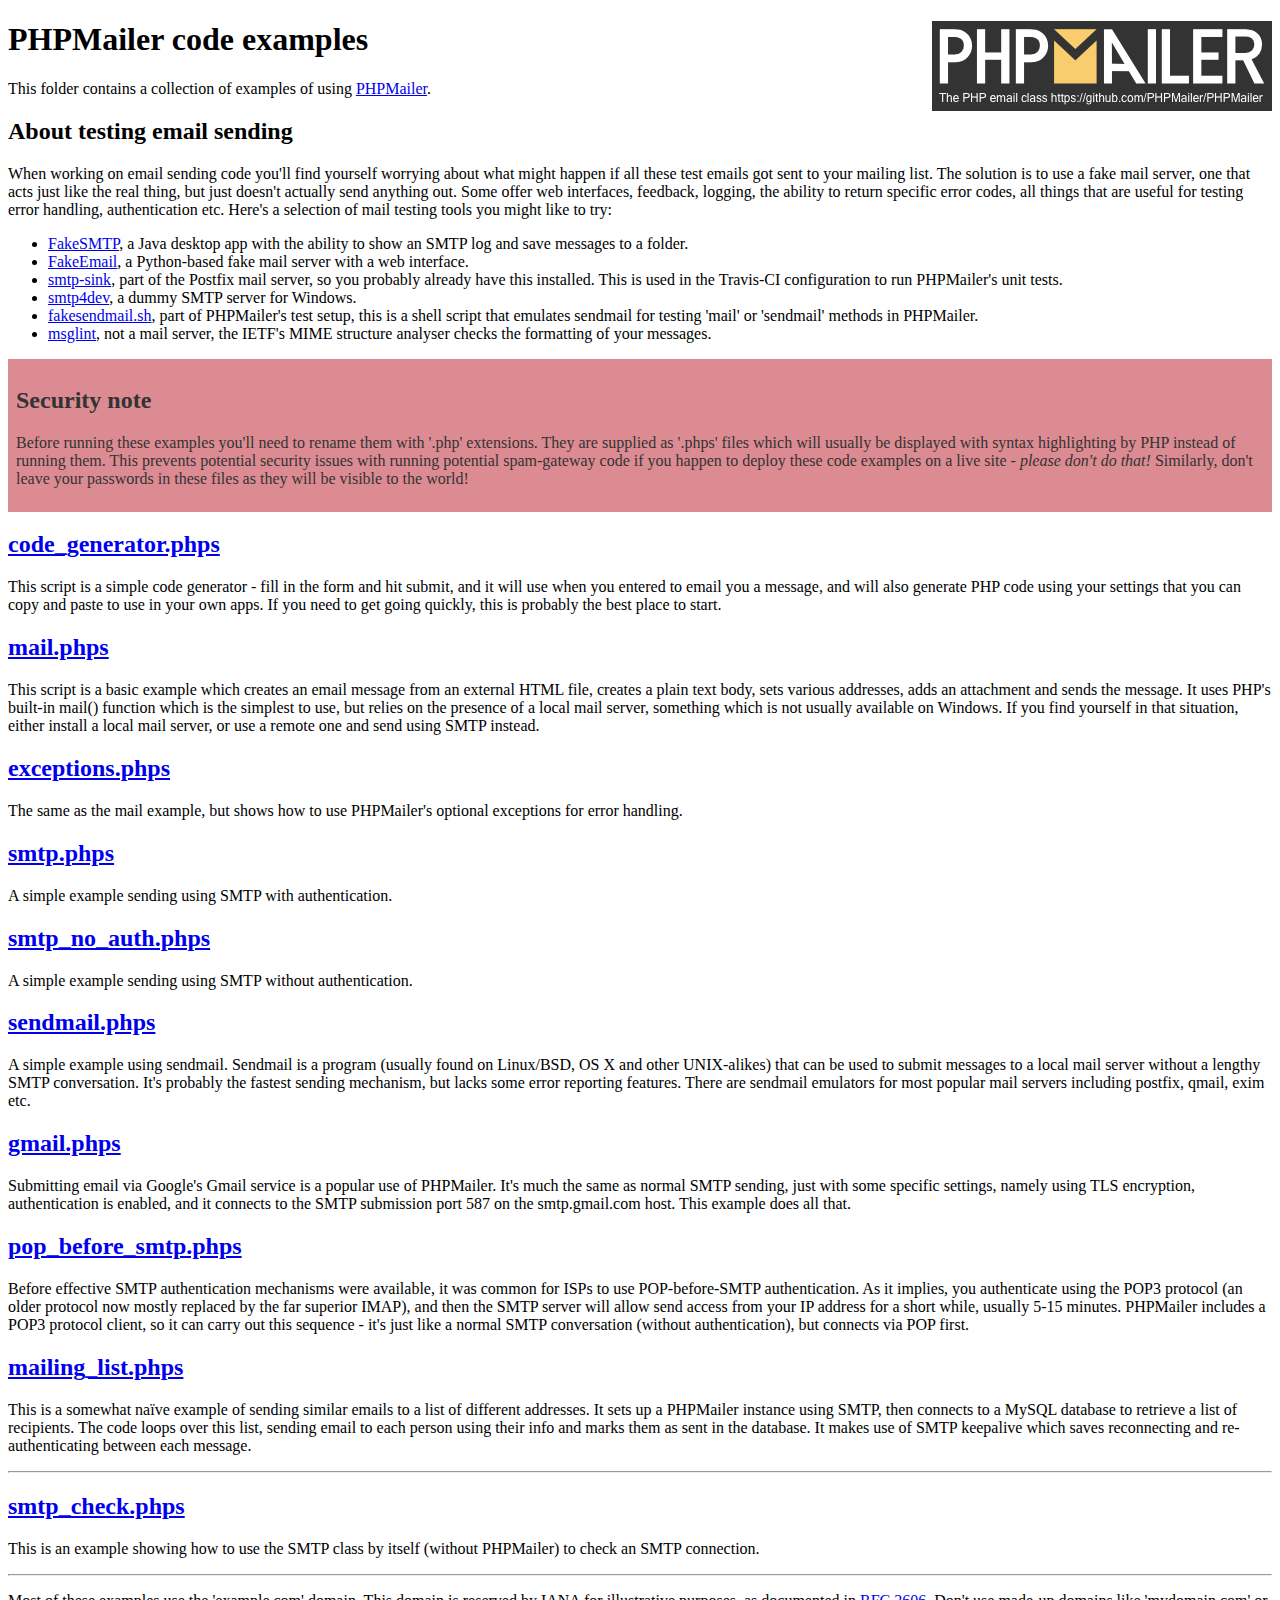
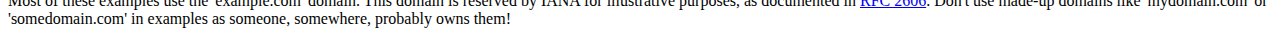
<file: php/phpmailer/PHPMailer/examples/index.html>
<!DOCTYPE html>
<html>
<head>
	<meta charset="UTF-8">
	<title>PHPMailer Examples</title>
</head>
<body>
<h1>PHPMailer code examples<a href="https://github.com/PHPMailer/PHPMailer"><img src="images/phpmailer.png" style="float:right; border:0;" alt="PHPMailer logo"></a></h1>
<p>This folder contains a collection of examples of using <a href="https://github.com/PHPMailer/PHPMailer">PHPMailer</a>.</p>
<h2>About testing email sending</h2>
<p>When working on email sending code you'll find yourself worrying about what might happen if all these test emails got sent to your mailing list. The solution is to use a fake mail server, one that acts just like the real thing, but just doesn't actually send anything out. Some offer web interfaces, feedback, logging, the ability to return specific error codes, all things that are useful for testing error handling, authentication etc. Here's a selection of mail testing tools you might like to try:</p>
<ul>
  <li><a href="https://github.com/Nilhcem/FakeSMTP">FakeSMTP</a>, a Java desktop app with the ability to show an SMTP log and save messages to a folder. </li>
  <li><a href="https://github.com/isotoma/FakeEmail">FakeEmail</a>, a Python-based fake mail server with a web interface.</li>
  <li><a href="http://www.postfix.org/smtp-sink.1.html">smtp-sink</a>, part of the Postfix mail server, so you probably already have this installed. This is used in the Travis-CI configuration to run PHPMailer's unit tests.</li>
  <li><a href="http://smtp4dev.codeplex.com">smtp4dev</a>, a dummy SMTP server for Windows.</li>
  <li><a href="https://github.com/PHPMailer/PHPMailer/blob/master/test/fakesendmail.sh">fakesendmail.sh</a>, part of PHPMailer's test setup, this is a shell script that emulates sendmail for testing 'mail' or 'sendmail' methods in PHPMailer.</li>
  <li><a href="http://tools.ietf.org/tools/msglint/">msglint</a>, not a mail server, the IETF's MIME structure analyser checks the formatting of your messages.</li>
</ul>
<div style="padding: 8px; color: #333333; background-color: #dc8b92">
<h2>Security note</h2>
<p>Before running these examples you'll need to rename them with '.php' extensions. They are supplied as '.phps' files which will usually be displayed with syntax highlighting by PHP instead of running them. This prevents potential security issues with running potential spam-gateway code if you happen to deploy these code examples on a live site - <em>please don't do that!</em> Similarly, don't leave your passwords in these files as they will be visible to the world!</p>
</div>
<h2><a href="code_generator.phps">code_generator.phps</a></h2>
<p>This script is a simple code generator - fill in the form and hit submit, and it will use when you entered to email you a message, and will also generate PHP code using your settings that you can copy and paste to use in your own apps. If you need to get going quickly, this is probably the best place to start.</p>
<h2><a href="mail.phps">mail.phps</a></h2>
<p>This script is a basic example which creates an email message from an external HTML file, creates a plain text body, sets various addresses, adds an attachment and sends the message. It uses PHP's built-in mail() function which is the simplest to use, but relies on the presence of a local mail server, something which is not usually available on Windows. If you find yourself in that situation, either install a local mail server, or use a remote one and send using SMTP instead.</p>
<h2><a href="exceptions.phps">exceptions.phps</a></h2>
<p>The same as the mail example, but shows how to use PHPMailer's optional exceptions for error handling.</p>
<h2><a href="smtp.phps">smtp.phps</a></h2>
<p>A simple example sending using SMTP with authentication.</p>
<h2><a href="smtp_no_auth.phps">smtp_no_auth.phps</a></h2>
<p>A simple example sending using SMTP without authentication.</p>
<h2><a href="sendmail.phps">sendmail.phps</a></h2>
<p>A simple example using sendmail. Sendmail is a program (usually found on Linux/BSD, OS X and other UNIX-alikes) that can be used to submit messages to a local mail server without a lengthy SMTP conversation. It's probably the fastest sending mechanism, but lacks some error reporting features. There are sendmail emulators for most popular mail servers including postfix, qmail, exim etc.</p>
<h2><a href="gmail.phps">gmail.phps</a></h2>
<p>Submitting email via Google's Gmail service is a popular use of PHPMailer. It's much the same as normal SMTP sending, just with some specific settings, namely using TLS encryption, authentication is enabled, and it connects to the SMTP submission port 587 on the smtp.gmail.com host. This example does all that.</p>
<h2><a href="pop_before_smtp.phps">pop_before_smtp.phps</a></h2>
<p>Before effective SMTP authentication mechanisms were available, it was common for ISPs to use POP-before-SMTP authentication. As it implies, you authenticate using the POP3 protocol (an older protocol now mostly replaced by the far superior IMAP), and then the SMTP server will allow send access from your IP address for a short while, usually 5-15 minutes. PHPMailer includes a POP3 protocol client, so it can carry out this sequence - it's just like a normal SMTP conversation (without authentication), but connects via POP first.</p>
<h2><a href="mailing_list.phps">mailing_list.phps</a></h2>
<p>This is a somewhat naïve example of sending similar emails to a list of different addresses. It sets up a PHPMailer instance using SMTP, then connects to a MySQL database to retrieve a list of recipients. The code loops over this list, sending email to each person using their info and marks them as sent in the database. It makes use of SMTP keepalive which saves reconnecting and re-authenticating between each message.</p>
<hr>
<h2><a href="smtp_check.phps">smtp_check.phps</a></h2>
<p>This is an example showing how to use the SMTP class by itself (without PHPMailer) to check an SMTP connection.</p>
<hr>
<p>Most of these examples use the 'example.com' domain. This domain is reserved by IANA for illustrative purposes, as documented in <a href="http://tools.ietf.org/html/rfc2606">RFC 2606</a>. Don't use made-up domains like 'mydomain.com' or 'somedomain.com' in examples as someone, somewhere, probably owns them!</p>
</body>
</html>
</file>
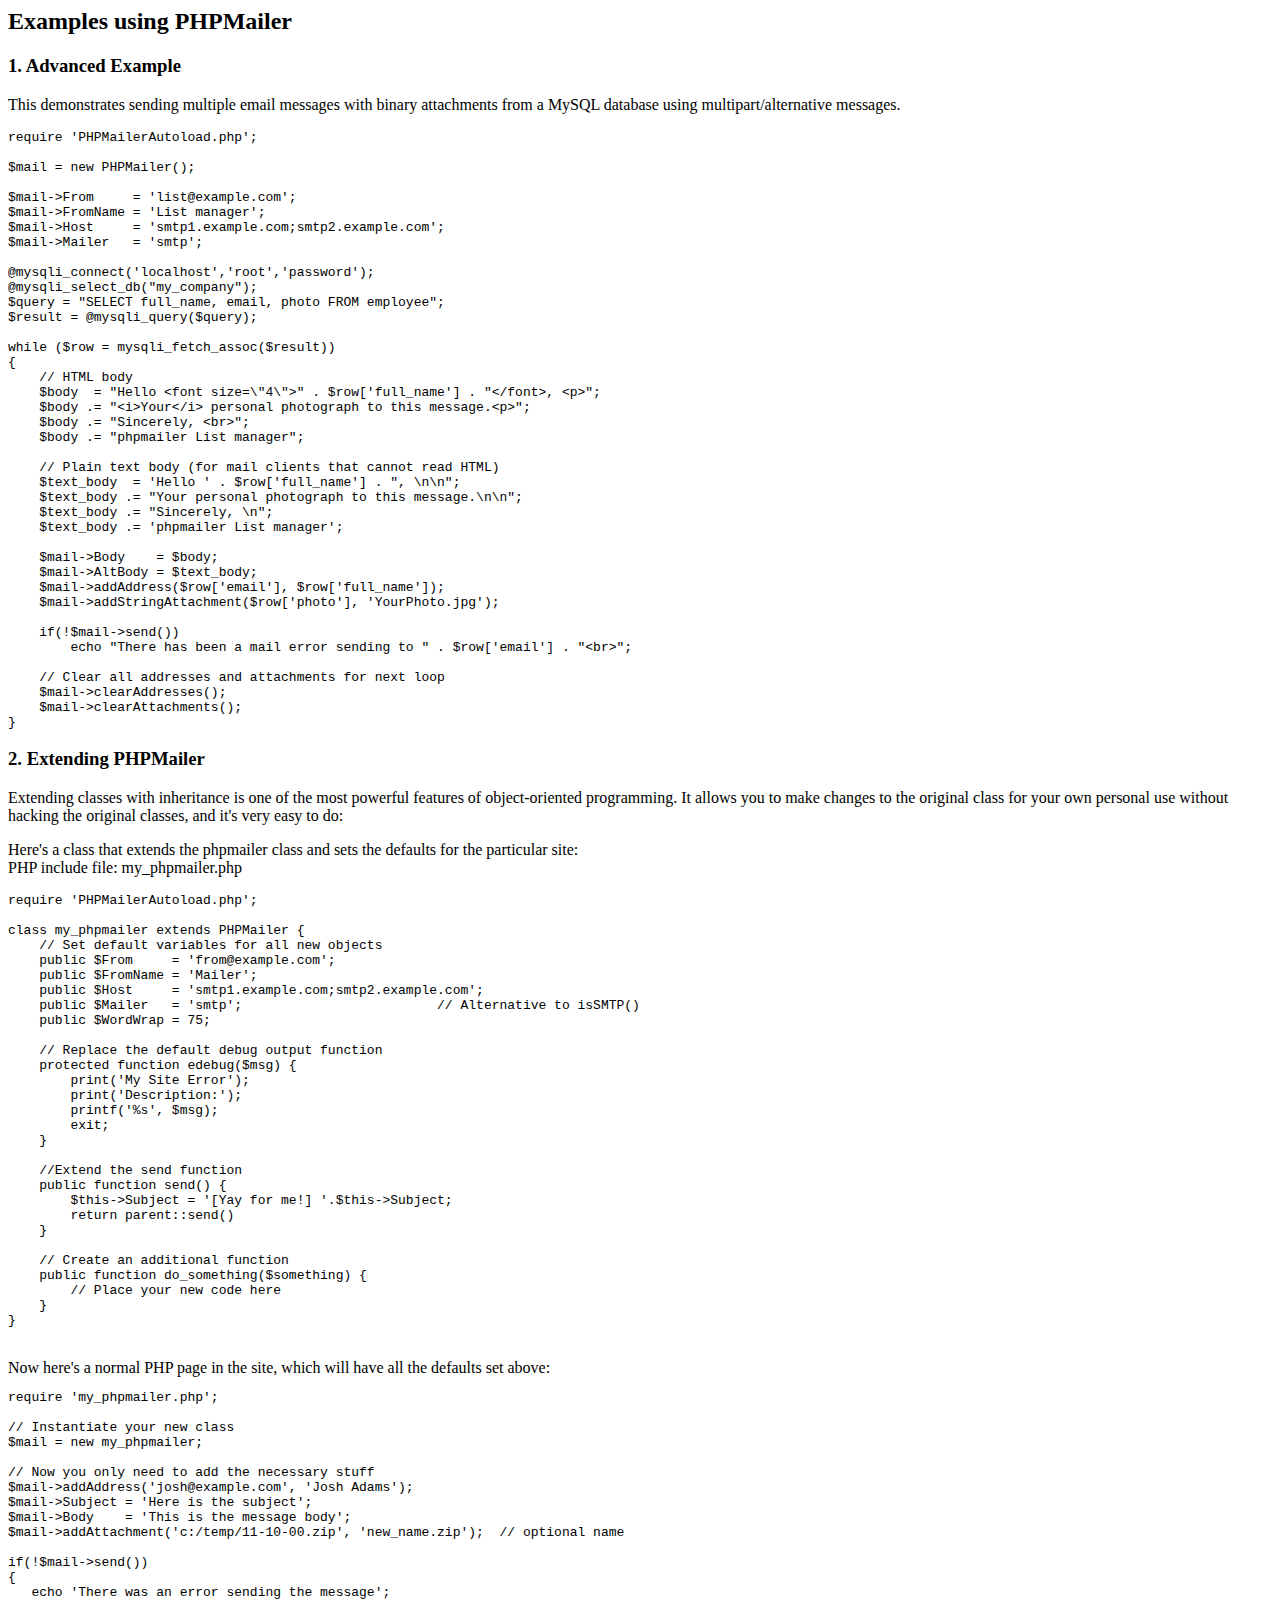
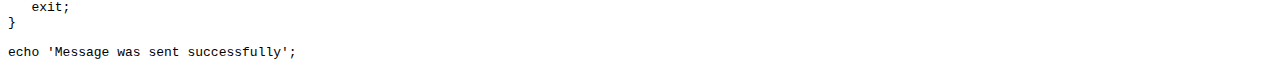
<file: php/phpmailer/PHPMailer/docs/extending.html>
<html>
<head>
<title>Examples using phpmailer</title>
</head>

<body>

<h2>Examples using PHPMailer</h2>

<h3>1. Advanced Example</h3>
<p>

This demonstrates sending multiple email messages with binary attachments
from a MySQL database using multipart/alternative messages.<p>

<pre>
require 'PHPMailerAutoload.php';

$mail = new PHPMailer();

$mail->From     = 'list@example.com';
$mail->FromName = 'List manager';
$mail->Host     = 'smtp1.example.com;smtp2.example.com';
$mail->Mailer   = 'smtp';

@mysqli_connect('localhost','root','password');
@mysqli_select_db("my_company");
$query = "SELECT full_name, email, photo FROM employee";
$result = @mysqli_query($query);

while ($row = mysqli_fetch_assoc($result))
{
    // HTML body
    $body  = "Hello &lt;font size=\"4\"&gt;" . $row['full_name'] . "&lt;/font&gt;, &lt;p&gt;";
    $body .= "&lt;i&gt;Your&lt;/i&gt; personal photograph to this message.&lt;p&gt;";
    $body .= "Sincerely, &lt;br&gt;";
    $body .= "phpmailer List manager";

    // Plain text body (for mail clients that cannot read HTML)
    $text_body  = 'Hello ' . $row['full_name'] . ", \n\n";
    $text_body .= "Your personal photograph to this message.\n\n";
    $text_body .= "Sincerely, \n";
    $text_body .= 'phpmailer List manager';

    $mail->Body    = $body;
    $mail->AltBody = $text_body;
    $mail->addAddress($row['email'], $row['full_name']);
    $mail->addStringAttachment($row['photo'], 'YourPhoto.jpg');

    if(!$mail->send())
        echo "There has been a mail error sending to " . $row['email'] . "&lt;br&gt;";

    // Clear all addresses and attachments for next loop
    $mail->clearAddresses();
    $mail->clearAttachments();
}
</pre>
<p>

<h3>2. Extending PHPMailer</h3>
<p>

Extending classes with inheritance is one of the most
powerful features of object-oriented programming. It allows you to make changes to the
original class for your own personal use without hacking the original
classes, and it's very easy to do:

<p>
Here's a class that extends the phpmailer class and sets the defaults
for the particular site:<br>
PHP include file: my_phpmailer.php
<p>

<pre>
require 'PHPMailerAutoload.php';

class my_phpmailer extends PHPMailer {
    // Set default variables for all new objects
    public $From     = 'from@example.com';
    public $FromName = 'Mailer';
    public $Host     = 'smtp1.example.com;smtp2.example.com';
    public $Mailer   = 'smtp';                         // Alternative to isSMTP()
    public $WordWrap = 75;

    // Replace the default debug output function
    protected function edebug($msg) {
        print('My Site Error');
        print('Description:');
        printf('%s', $msg);
        exit;
    }

    //Extend the send function
    public function send() {
        $this->Subject = '[Yay for me!] '.$this->Subject;
        return parent::send()
    }

    // Create an additional function
    public function do_something($something) {
        // Place your new code here
    }
}
</pre>
<br>
Now here's a normal PHP page in the site, which will have all the defaults set above:<br>

<pre>
require 'my_phpmailer.php';

// Instantiate your new class
$mail = new my_phpmailer;

// Now you only need to add the necessary stuff
$mail->addAddress('josh@example.com', 'Josh Adams');
$mail->Subject = 'Here is the subject';
$mail->Body    = 'This is the message body';
$mail->addAttachment('c:/temp/11-10-00.zip', 'new_name.zip');  // optional name

if(!$mail->send())
{
   echo 'There was an error sending the message';
   exit;
}

echo 'Message was sent successfully';
</pre>
</body>
</html>
</file>
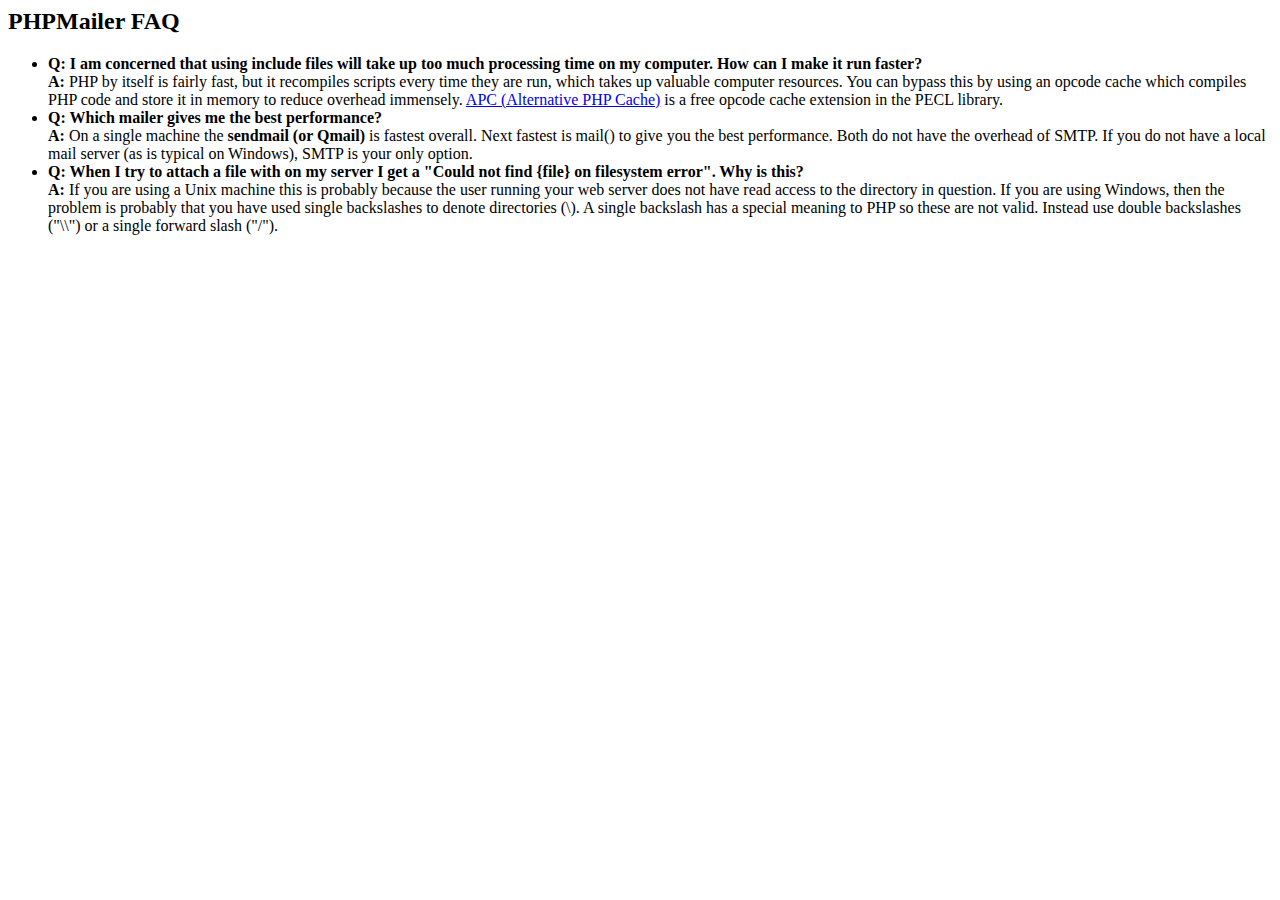
<file: php/phpmailer/PHPMailer/docs/faq.html>
﻿<html>
<head>
<title>PHPMailer FAQ</title>
</head>
<body>
<h2>PHPMailer FAQ</h2>
<ul>
    <li><strong>Q: I am concerned that using include files will take up too much
    processing time on my computer. How can I make it run faster?</strong><br>
    <strong>A:</strong> PHP by itself is fairly fast, but it recompiles scripts every time they are run, which takes up valuable
    computer resources. You can bypass this by using an opcode cache which compiles
    PHP code and store it in memory to reduce overhead immensely. <a href="http://www.php.net/apc/">APC
    (Alternative PHP Cache)</a> is a free opcode cache extension in the PECL library.</li>
    <li><strong>Q: Which mailer gives me the best performance?</strong><br>
    <strong>A:</strong> On a single machine the <strong>sendmail (or Qmail)</strong> is fastest overall.
    Next fastest is mail() to give you the best performance. Both do not have the overhead of SMTP.
    If you do not have a local mail server (as is typical on Windows), SMTP is your only option.</li>
    <li><strong>Q: When I try to attach a file with on my server I get a
    "Could not find {file} on filesystem error". Why is this?</strong><br>
    <strong>A:</strong> If you are using a Unix machine this is probably because the user
    running your web server does not have read access to the directory in question. If you are using Windows,
    then the problem is probably that you have used single backslashes to denote directories (\).
    A single backslash has a special meaning to PHP so these are not
    valid. Instead use double backslashes ("\\") or a single forward
    slash ("/").</li>
</ul>
</body>
</html>
</file>
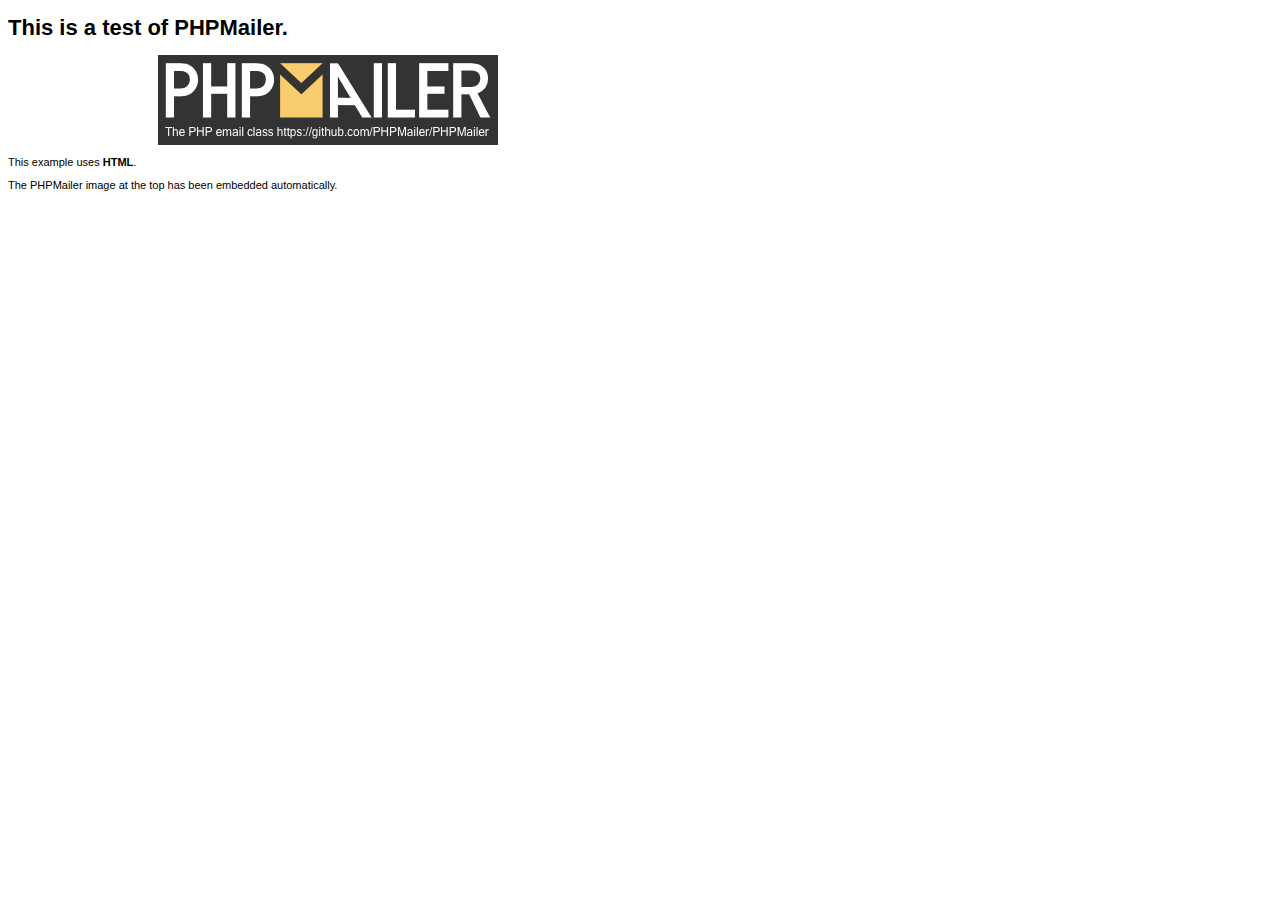
<file: php/phpmailer/PHPMailer/examples/contents.html>
<!DOCTYPE HTML PUBLIC "-//W3C//DTD HTML 4.01 Transitional//EN" "http://www.w3.org/TR/html4/loose.dtd">
<html>
<head>
  <meta http-equiv="Content-Type" content="text/html; charset=utf-8">
  <title>PHPMailer Test</title>
</head>
<body>
  <div style="width: 640px; font-family: Arial, Helvetica, sans-serif; font-size: 11px;">
    <h1>This is a test of PHPMailer.</h1>
    <div align="center">
      <a href="https://github.com/PHPMailer/PHPMailer/"><img src="images/phpmailer.png" height="90" width="340" alt="PHPMailer rocks"></a>
    </div>
    <p>This example uses <strong>HTML</strong>.</p>
    <p>The PHPMailer image at the top has been embedded automatically.</p>
  </div>
</body>
</html>
</file>
